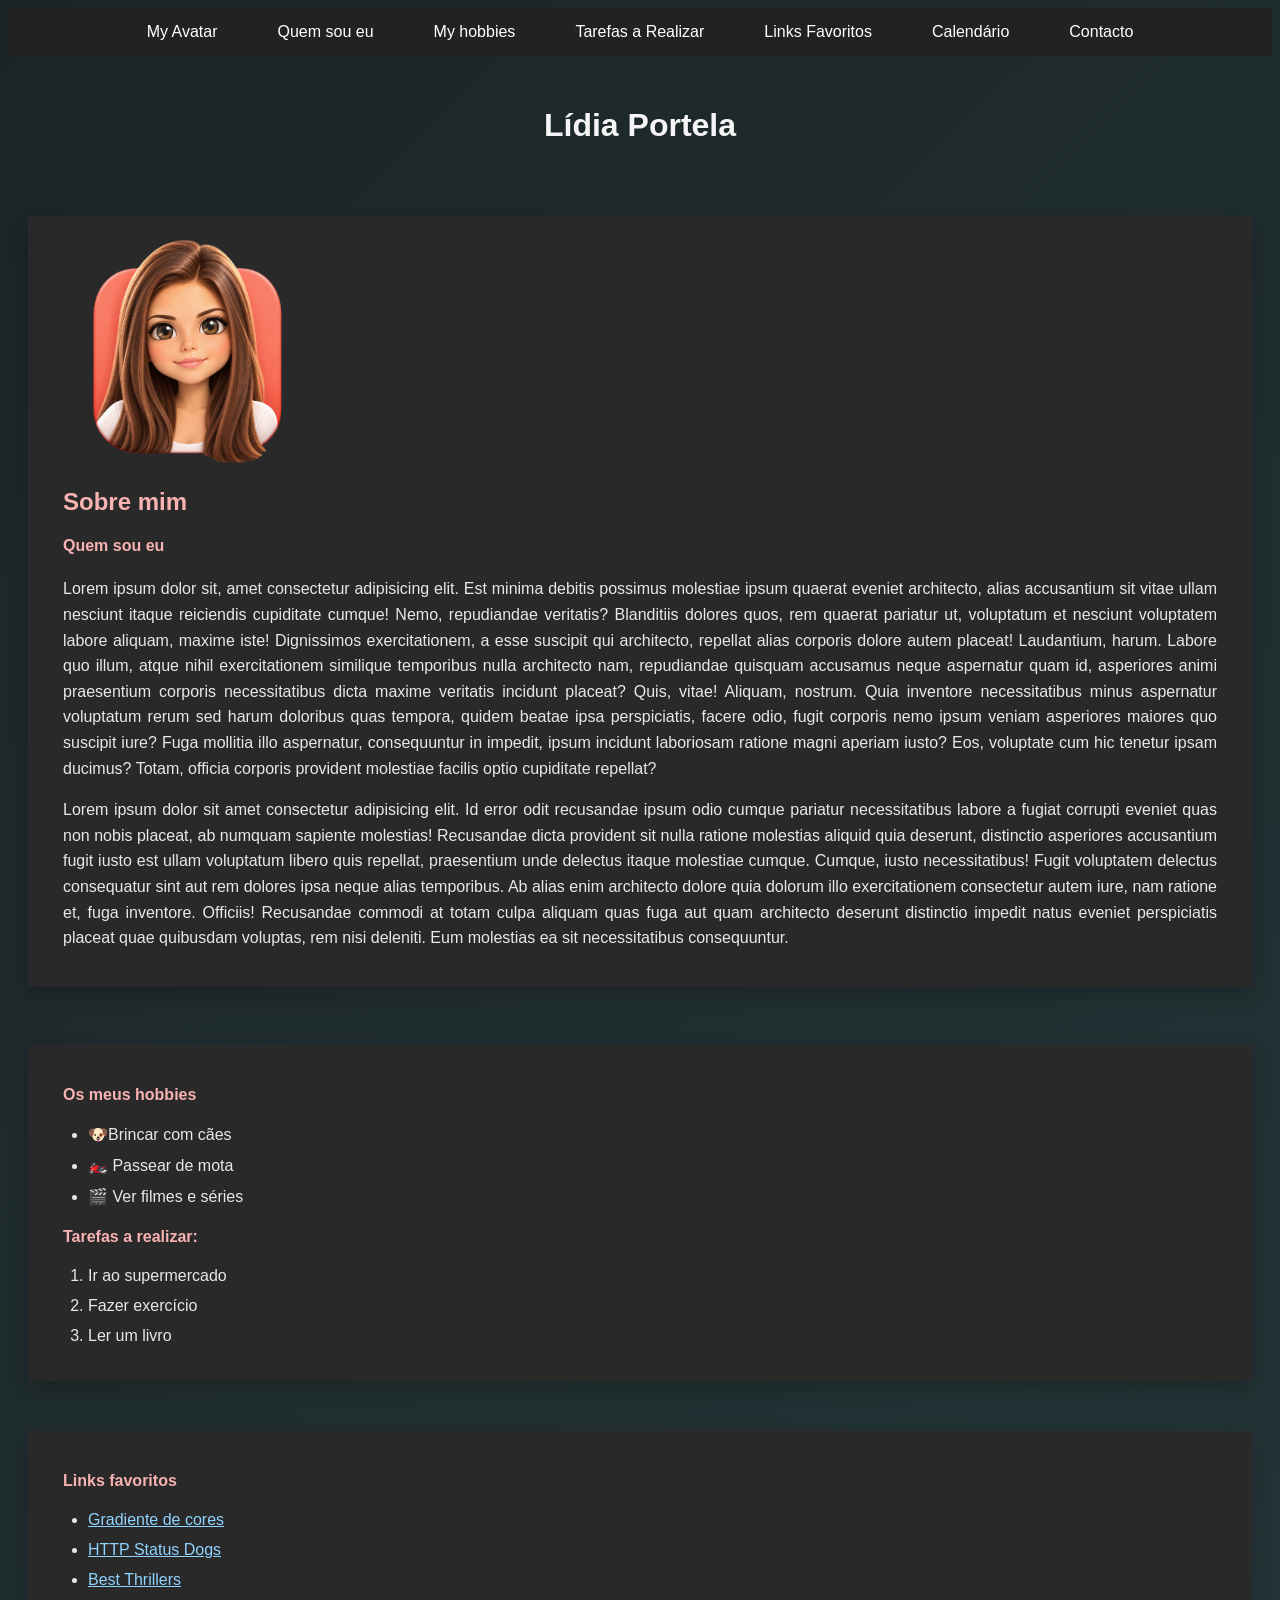
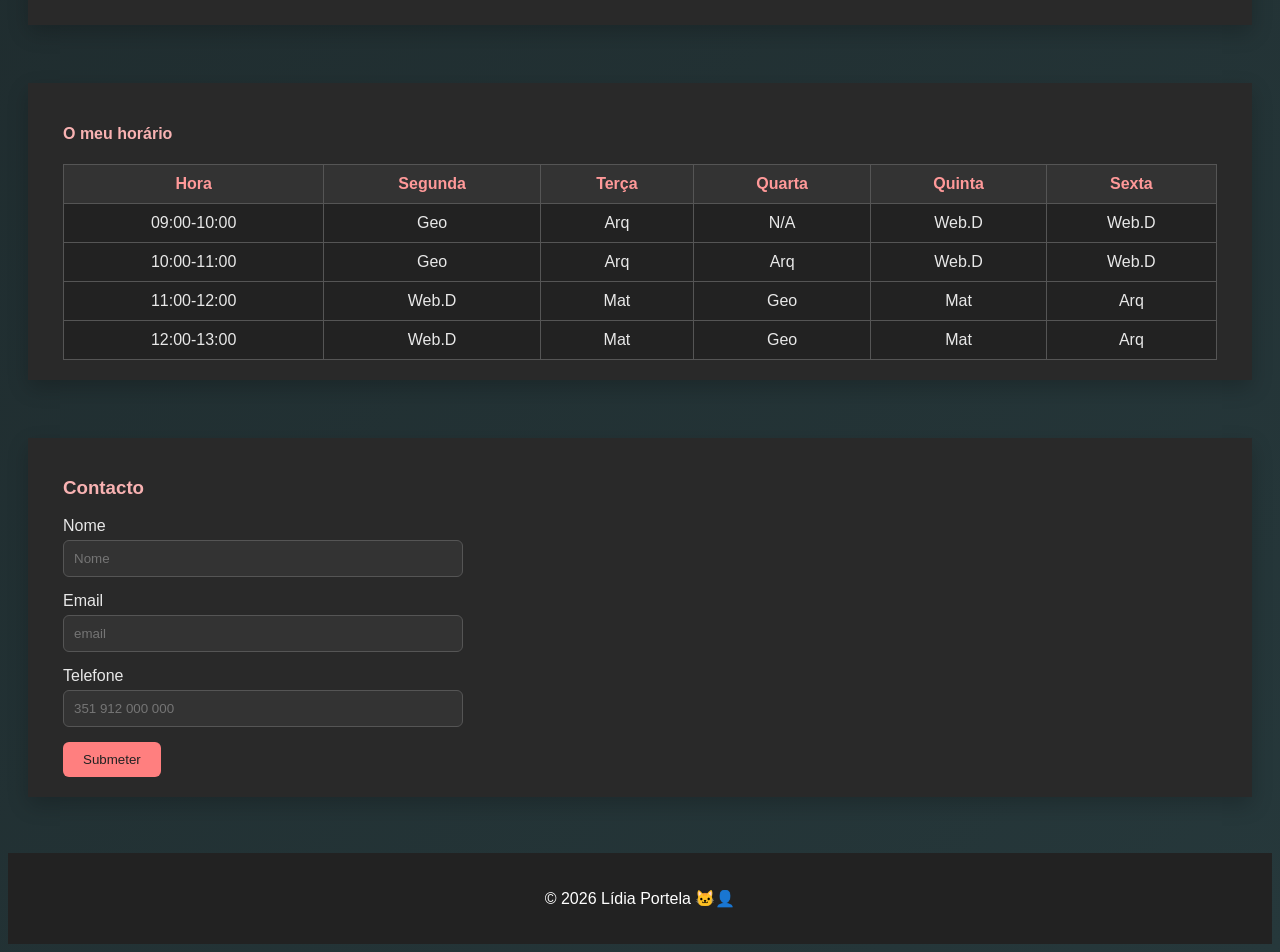
<file: index.html>
<!DOCTYPE html>
<html lang="pt">

<head>
    <meta charset="UTF-8">
    <meta name="viewport" content="width=device-width, initial-scale=1.0">
    <title>Lídia Portela</title>
    <link rel="shortcut icon" href="images/icons8-pegada-de-cachorro-100.png" type="image/x-icon" />
    <link rel="stylesheet" href="style.css">

</head>

<body>
    <nav>
        <!-- Menu de Navegação -->
        <a href="#avatar">My Avatar</a>
        <a href="#quemsou">Quem sou eu</a>
        <a href="#hobbies">My hobbies</a>
        <a href="#tarefas">Tarefas a Realizar</a>
        <a href="#links">Links Favoritos</a>
        <a href="#calendar">Calendário</a>
        <a href="#contacto">Contacto</a>
    </nav>

    <header>
        <h1>Lídia Portela</h1>
    </header>


    <!-- Secção -  About me -->
    <section class="about-section">
        <img src="images/myAvatar.png" id="avatar" alt="lídia-avatar" width="250">
        <h2>Sobre mim</h2>
        <h4 id="quemsou">Quem sou eu</h4>
        <p>Lorem ipsum dolor sit, amet consectetur adipisicing elit. Est minima debitis possimus molestiae ipsum quaerat
            eveniet architecto, alias accusantium sit vitae ullam nesciunt itaque reiciendis cupiditate cumque! Nemo,
            repudiandae veritatis?
            Blanditiis dolores quos, rem quaerat pariatur ut, voluptatum et nesciunt voluptatem labore aliquam, maxime
            iste! Dignissimos exercitationem, a esse suscipit qui architecto, repellat alias corporis dolore autem
            placeat! Laudantium, harum.
            Labore quo illum, atque nihil exercitationem similique temporibus nulla architecto nam, repudiandae quisquam
            accusamus neque aspernatur quam id, asperiores animi praesentium corporis necessitatibus dicta maxime
            veritatis incidunt placeat? Quis, vitae!
            Aliquam, nostrum. Quia inventore necessitatibus minus aspernatur voluptatum rerum sed harum doloribus quas
            tempora, quidem beatae ipsa perspiciatis, facere odio, fugit corporis nemo ipsum veniam asperiores maiores
            quo suscipit iure?
            Fuga mollitia illo aspernatur, consequuntur in impedit, ipsum incidunt laboriosam ratione magni aperiam
            iusto? Eos, voluptate cum hic tenetur ipsam ducimus? Totam, officia corporis provident molestiae facilis
            optio cupiditate repellat?</p>
        <p>Lorem ipsum dolor sit amet consectetur adipisicing elit. Id error odit recusandae ipsum odio cumque pariatur
            necessitatibus labore a fugiat corrupti eveniet quas non nobis placeat, ab numquam sapiente molestias!
            Recusandae dicta provident sit nulla ratione molestias aliquid quia deserunt, distinctio asperiores
            accusantium fugit iusto est ullam voluptatum libero quis repellat, praesentium unde delectus itaque
            molestiae cumque. Cumque, iusto necessitatibus!
            Fugit voluptatem delectus consequatur sint aut rem dolores ipsa neque alias temporibus. Ab alias enim
            architecto dolore quia dolorum illo exercitationem consectetur autem iure, nam ratione et, fuga inventore.
            Officiis!
            Recusandae commodi at totam culpa aliquam quas fuga aut quam architecto deserunt distinctio impedit natus
            eveniet perspiciatis placeat quae quibusdam voluptas, rem nisi deleniti. Eum molestias ea sit necessitatibus
            consequuntur.</p>
    </section>
  <br />

    <!-- Secção - My hobbies -->
    <section class="hobbies-section">
        <h4 id="hobbies">Os meus hobbies</h4>
        <ul>
            <li>🐶Brincar com cães</li>
            <li>🏍️ Passear de mota</li>
            <li>🎬 Ver filmes e séries</li>
        </ul>

        <h4 id="tarefas">Tarefas a realizar:</h4>
        <ol>
            <li>Ir ao supermercado</li>
            <li>Fazer exercício</li>
            <li>Ler um livro</li>
        </ol>
    </section>
    

    <!-- Secção - Favorite Links -->
    <section>
        <h4 id="links">Links favoritos</h4>
        <ul>
            <li>
                <a href="https://cssgradient.io/">Gradiente de cores</a>
            </li>

            <li>
                <a href="https://httpstatusdogs.com/"> HTTP Status Dogs</a>
            </li>

            <li>
                <a href="https://www.nytimes.com/interactive/2026/books/best-thriller-books-21st-century.html"> Best
                    Thrillers
                </a>
            </li>
        </ul>
    </section>
  <br />

    <!-- Secção - My schedule -->
    <section>
        <h4 id="calendar">O meu horário</h4>
        <div class="table-wrapper">
            <table>
                <thead>
                    <tr>
                        <th>Hora</th>
                        <th>Segunda</th>
                        <th>Terça</th>
                        <th>Quarta</th>
                        <th>Quinta</th>
                        <th>Sexta</th>
                    </tr>
                </thead>
                <tbody>
                    <tr>
                        <td>09:00-10:00</td>
                        <td>Geo</td>
                        <td>Arq</td>
                        <td>N/A</td>
                        <td>Web.D</td>
                        <td>Web.D</td>
                    </tr>

                    <tr>
                        <td>10:00-11:00</td>
                        <td>Geo</td>
                        <td>Arq</td>
                        <td>Arq</td>
                        <td>Web.D</td>
                        <td>Web.D</td>
                    </tr>

                    <tr>
                        <td>11:00-12:00</td>
                        <td>Web.D</td>
                        <td>Mat</td>
                        <td>Geo</td>
                        <td>Mat</td>
                        <td>Arq</td>
                    </tr>

                    <tr>
                        <td>12:00-13:00</td>
                        <td>Web.D</td>
                        <td>Mat</td>
                        <td>Geo</td>
                        <td>Mat</td>
                        <td>Arq</td>
                    </tr>

                </tbody>
            </table>
        </div>
    </section>
    <br />


    <section>
        <h3 id="contacto">Contacto</h3>
        <form action="utils/success.html">
            <label for="name">Nome</label>
            <input id="name" name="name" type="text" placeholder="Nome" required />
            <br />

            <label for="email">Email</label>
            <input id="email" name="email" type="email" placeholder="email" required />
            <label for="telf">Telefone</label>
            <input id="telf" name="telf" type="tel" placeholder="351 912 000 000" />
            <br />

            <button type="submit">Submeter</button>

        </form>
    </section>
    <br />
    <br />


    <footer>
        <p>© 2026 Lídia Portela 🐱‍👤</p>
    </footer>


</body>

</html>
</file>
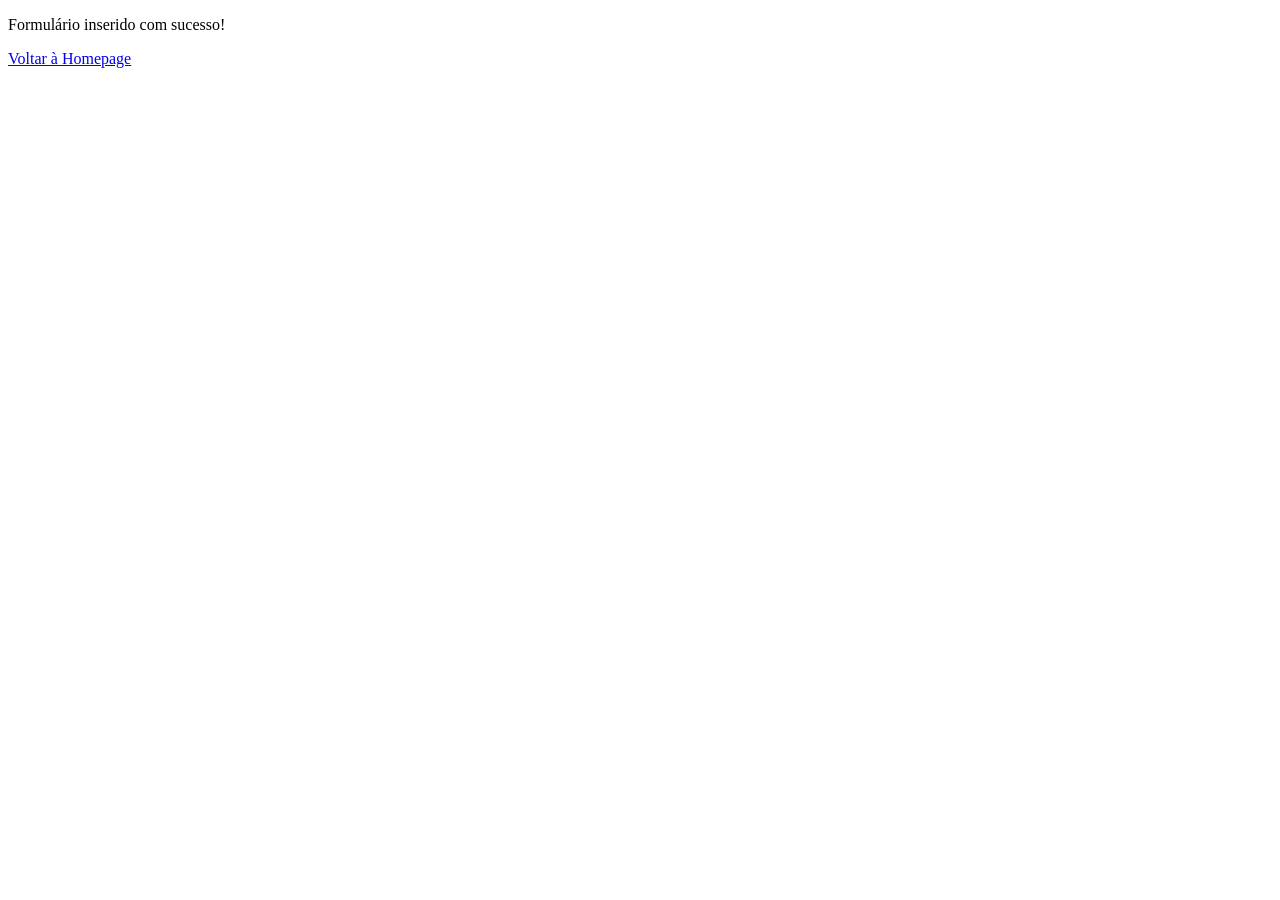
<file: utils/success.html>
<!DOCTYPE html>
<html lang="en">
<head>
    <meta charset="UTF-8">
    <meta name="viewport" content="width=
    , initial-scale=1.0">
    <title>Success</title>
</head>
<body>
    <p>Formulário inserido com sucesso!</p>
    
    <a href="../index.html">Voltar à Homepage</a>
</body>
</html>
</file>
<file: style.css>
* {
    box-sizing: border-box;
}

body{
    background: linear-gradient(135deg, #1b2527, #26383b);
    color: #e8e8e8;
    font-family: Arial, sans-serif;

}

nav {
    background-color: #222;
    padding: 15px;
    display: flex;
    flex-wrap: wrap;
    justify-content: center;
    gap: 20px 60px;
    position: sticky;
    top: 0;
    z-index: 10;
}

nav a {
    color: white;
    text-decoration: none;
}

nav a:hover {
    color: #ff7f7f;
}



header {
    text-align: center;
    padding: 30px;
}

header h1 {
    color: #f5f5f5;
}


img {
    max-width: 100%;
    height: auto;
}

section {
    background-color: #292929;
    margin: 20px;
    padding: 20px 35px;
    box-shadow: 0 8px 20px rgba(0, 0, 0, 0.2);
}

section h2, section h3, section h4 {
    color: #f8b2b2;
}

section a {
    color: #8fd3ff;
}

section a:hover {
    color: #ecd9d9;
}

/* Sobre mim */
.about-section p {
    text-align: justify;
    line-height: 1.6;
    hyphens: auto;
}

/* Section Hobbies + Tarefas */
.hobbies-section {
    margin-bottom: 50px;
}

ul, ol {
    padding-left: 25px;
}

/* Espaçamento entre itens */
ul li, 
ol li {
    margin-bottom: 12px;
    overflow-wrap: break-word;  
    hyphens: auto;   /*funciona pq tenho lang="pt"*/
}

/* Tabela */

.table-wrapper {
    overflow-x: auto;
}

table {
    width: 100%;
    max-width: 100%;
    border-collapse: collapse;
}

th, td {
    border: 1px solid #555;
    padding: 10px;
    text-align: center;
    white-space: nowrap;
}

th {
    background-color: #333;
    color: #ff9999;
}

td {
    background-color: #222;
}


/* Formulário */
input {
    width: 100%;
    max-width: 400px;
    padding: 10px;
    margin: 5px 0 15px;
    border: 1px solid #555;
    border-radius: 6px;
    background-color: #333;
    color: white;
}

label {
    display: block;
}

button {
    padding: 10px 20px;
    border: none;
    border-radius: 6px;
    background-color: #ff7f7f;
    color: #222;
    cursor: pointer;
}

button:hover {
    background-color: #ff9999;
}



footer {
    background-color: #222;
    color: white;
    text-align: center;
    padding: 20px;
}



@media (max-width: 600px) {
    nav {
        display: flex;
        flex-wrap: nowrap;
        justify-content: flex-start;
        gap: 18px;
        overflow-x: auto;  /*scroll horiz.*/
        white-space: nowrap;
        padding: 12px;
    }

    nav a {
        flex-shrink: 0;
        padding: 6px 4px;
    }

    section {
        margin: 10px;
        padding: 15px;
    }

    header {
        padding: 20px;
    }

    header h1 {
        font-size: 26px;
    }

    table {
        font-size: 12px;
    }

    
    th, td {
        padding: 6px;
    }


}
</file>
